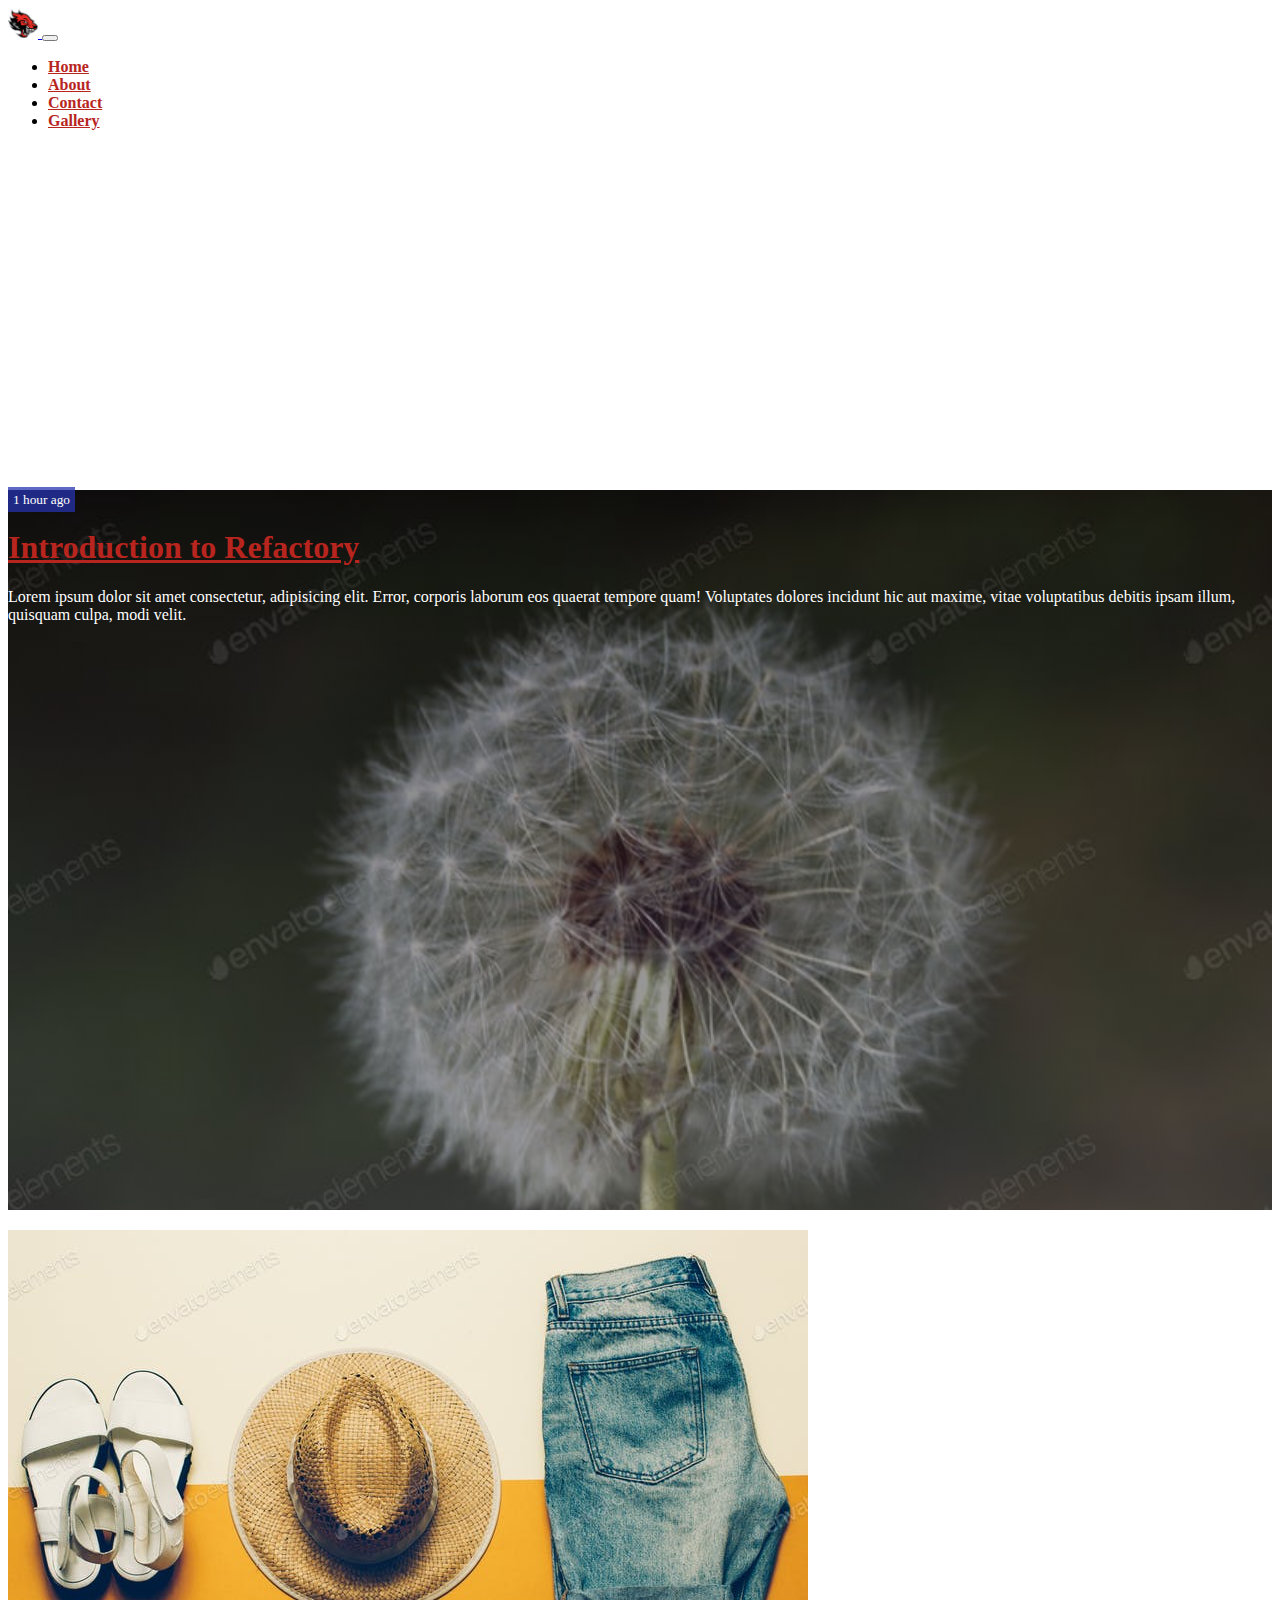
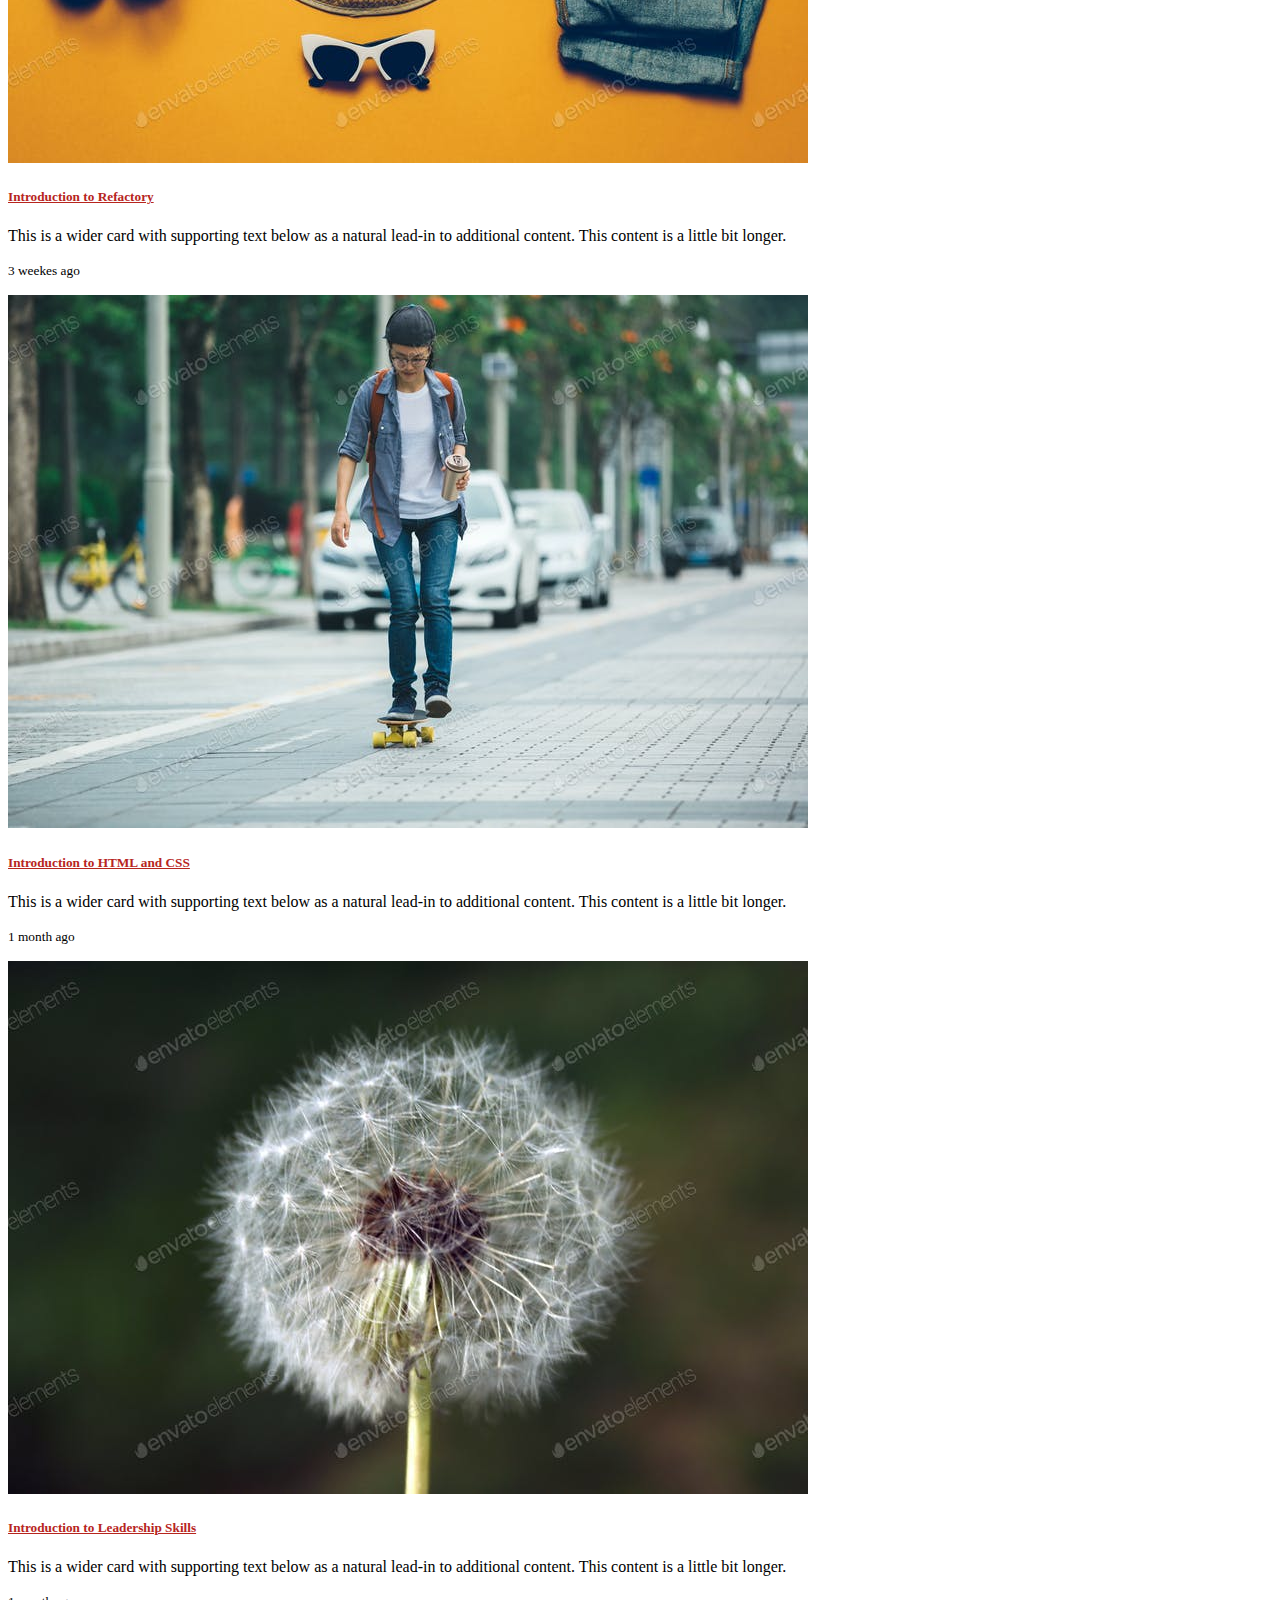
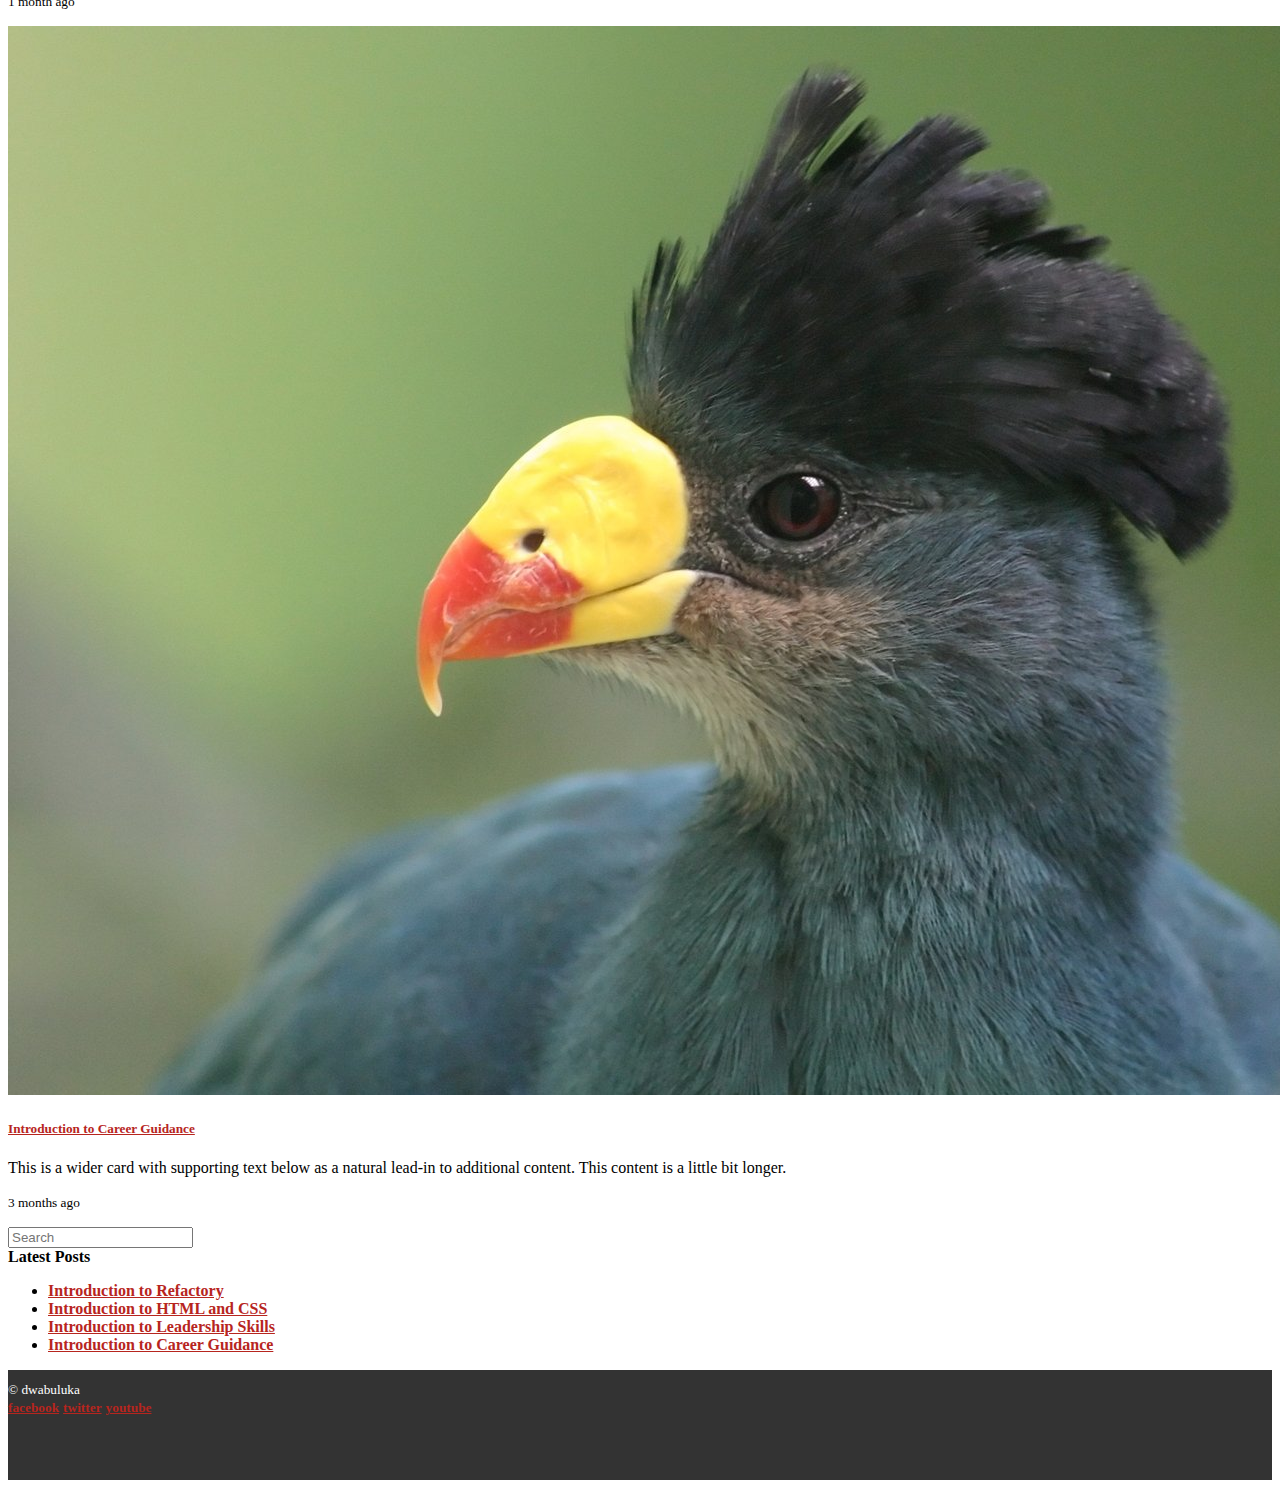
<file: index.html>
<!DOCTYPE html>
<html lang="en">
<head>
    <meta charset="UTF-8">
    <meta name="viewport" content="width=device-width, initial-scale=1.0">
    <link rel="stylesheet" href="https://stackpath.bootstrapcdn.com/bootstrap/4.5.0/css/bootstrap.min.css" integrity="sha384-9aIt2nRpC12Uk9gS9baDl411NQApFmC26EwAOH8WgZl5MYYxFfc+NcPb1dKGj7Sk" crossorigin="anonymous">
    <link rel="stylesheet" href="assets/css/custom.css">
    <title>Welcome - dwabuluka</title>
</head>
<body>
<div w3-include-html="includes/header.html"></div>
<main id="main">
    <section id="articles" class="">
        <div class="container-fluid">
            <div class="row">
                <div class="col-sm-12 home shadow">
                    <div class="container">
                        <div class="row">
                            <div class="col-sm-8 home-content">
                              <small>1 hour ago</small>
                                <h1><a href="single.html">Introduction to Refactory</a></h1>
                                <p class="lead">Lorem ipsum dolor sit amet consectetur, adipisicing elit. Error, corporis laborum eos quaerat tempore quam! Voluptates dolores incidunt hic aut maxime, vitae voluptatibus debitis ipsam illum, quisquam culpa, modi velit.</p>
                            </div>
                        </div>
                    </div>
                </div>
            </div>
        </div>
        <div class="container">
            <div class="row">
                <!-- main part -->
                <div class="col-sm-9">
                    <div class="card shadow rounded-0 mb-3" style="max-width: 100%;">
                        <div class="row no-gutters">
                          <div class="col-md-4">
                            <img src="assets/img/16122321470412.jpg" class="card-img rounded-0" alt="...">
                          </div>
                          <div class="col-md-8">
                            <div class="card-body">
                              <h5 class="card-title"><a href="single.html">Introduction to Refactory</a></h5>
                              <p class="card-text">This is a wider card with supporting text below as a natural lead-in to additional content. This content is a little bit longer.</p>
                              <p class="card-text"><small class="text-muted">3 weekes ago</small></p>
                            </div>
                          </div>
                        </div>
                      </div>

                      <div class="card shadow rounded-0 mb-3" style="max-width: 100%;">
                        <div class="row no-gutters">
                          <div class="col-md-4">
                            <img src="assets/img/skatebpard.jpg" class="card-img rounded-0" alt="...">
                          </div>
                          <div class="col-md-8">
                            <div class="card-body">
                              <h5 class="card-title"><a href="single.html">Introduction to HTML and CSS</a></h5>
                              <p class="card-text">This is a wider card with supporting text below as a natural lead-in to additional content. This content is a little bit longer.</p>
                              <p class="card-text"><small class="text-muted">1 month ago</small></p>
                            </div>
                          </div>
                        </div>
                      </div>

                      <div class="card shadow rounded-0 mb-3" style="max-width: 100%;">
                        <div class="row no-gutters">
                          <div class="col-md-4">
                            <img src="assets/img/IMG_3688.jpg" class="card-img rounded-0" alt="...">
                          </div>
                          <div class="col-md-8">
                            <div class="card-body">
                              <h5 class="card-title"><a href="single.html">Introduction to Leadership Skills</a></h5>
                              <p class="card-text">This is a wider card with supporting text below as a natural lead-in to additional content. This content is a little bit longer.</p>
                              <p class="card-text"><small class="text-muted">1 month ago</small></p>
                            </div>
                          </div>
                        </div>
                      </div>

                      <div class="card shadow rounded-0 mb-3" style="max-width: 100%;">
                        <div class="row no-gutters">
                          <div class="col-md-4">
                            <img src="assets/img/image-one.jpg" class="card-img rounded-0" alt="...">
                          </div>
                          <div class="col-md-8">
                            <div class="card-body">
                              <h5 class="card-title"><a href="single.html">Introduction to Career Guidance</a></h5>
                              <p class="card-text">This is a wider card with supporting text below as a natural lead-in to additional content. This content is a little bit longer.</p>
                              <p class="card-text"><small class="text-muted">3 months ago</small></p>
                            </div>
                          </div>
                        </div>
                      </div>
                </div>
                <!-- end of side part -->
    
                <!-- sidebar -->
                <div class="col-sm-3 mb-3">
                    <div w3-include-html="includes/sidebar.html"></div>
                </div>
                <!-- end of sidebar -->
            </div>
        </div>
    </section>
</main>   
<div w3-include-html="includes/footer.html"></div>
</body>
<script src="https://code.jquery.com/jquery-3.5.1.slim.min.js" integrity="sha384-DfXdz2htPH0lsSSs5nCTpuj/zy4C+OGpamoFVy38MVBnE+IbbVYUew+OrCXaRkfj" crossorigin="anonymous"></script>
<script src="https://cdn.jsdelivr.net/npm/popper.js@1.16.0/dist/umd/popper.min.js" integrity="sha384-Q6E9RHvbIyZFJoft+2mJbHaEWldlvI9IOYy5n3zV9zzTtmI3UksdQRVvoxMfooAo" crossorigin="anonymous"></script>
<script src="https://stackpath.bootstrapcdn.com/bootstrap/4.5.0/js/bootstrap.min.js" integrity="sha384-OgVRvuATP1z7JjHLkuOU7Xw704+h835Lr+6QL9UvYjZE3Ipu6Tp75j7Bh/kR0JKI" crossorigin="anonymous"></script>
<script src="assets/js/includer.js"></script>
</html>
</file>
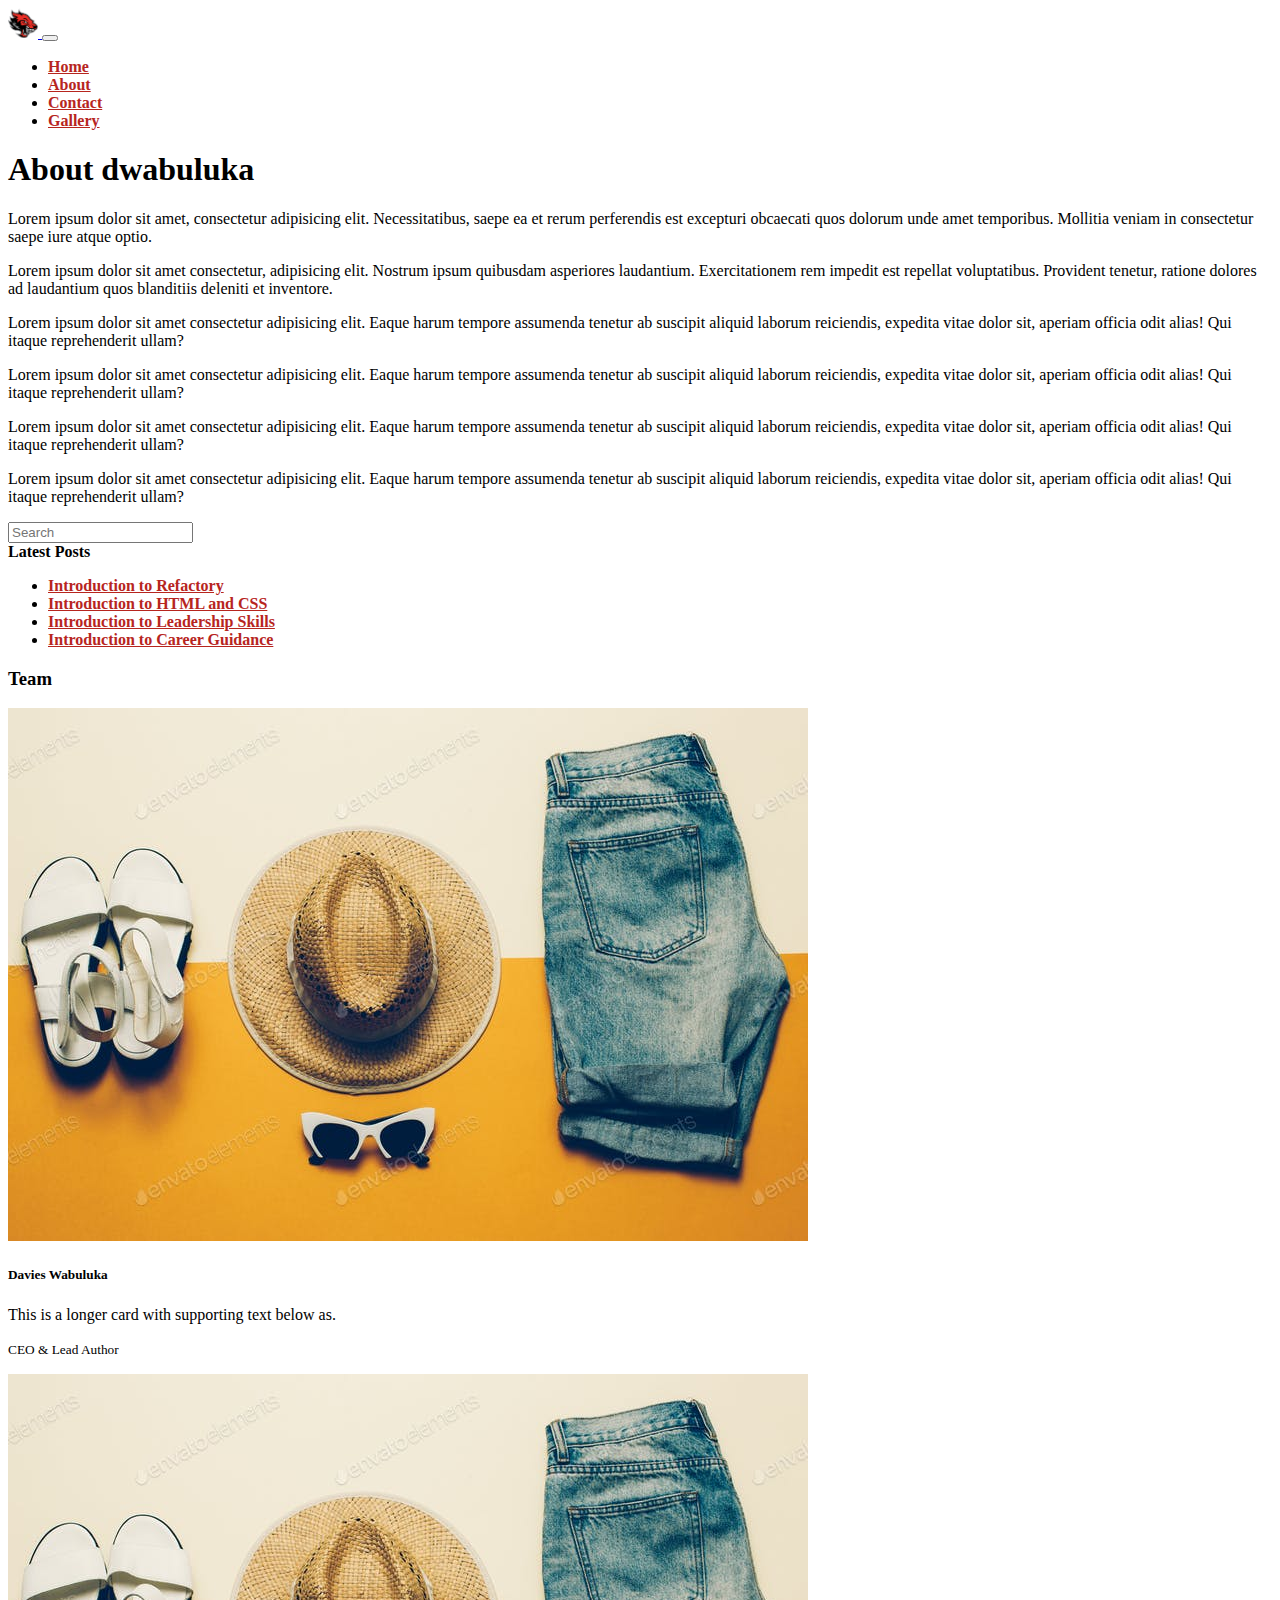
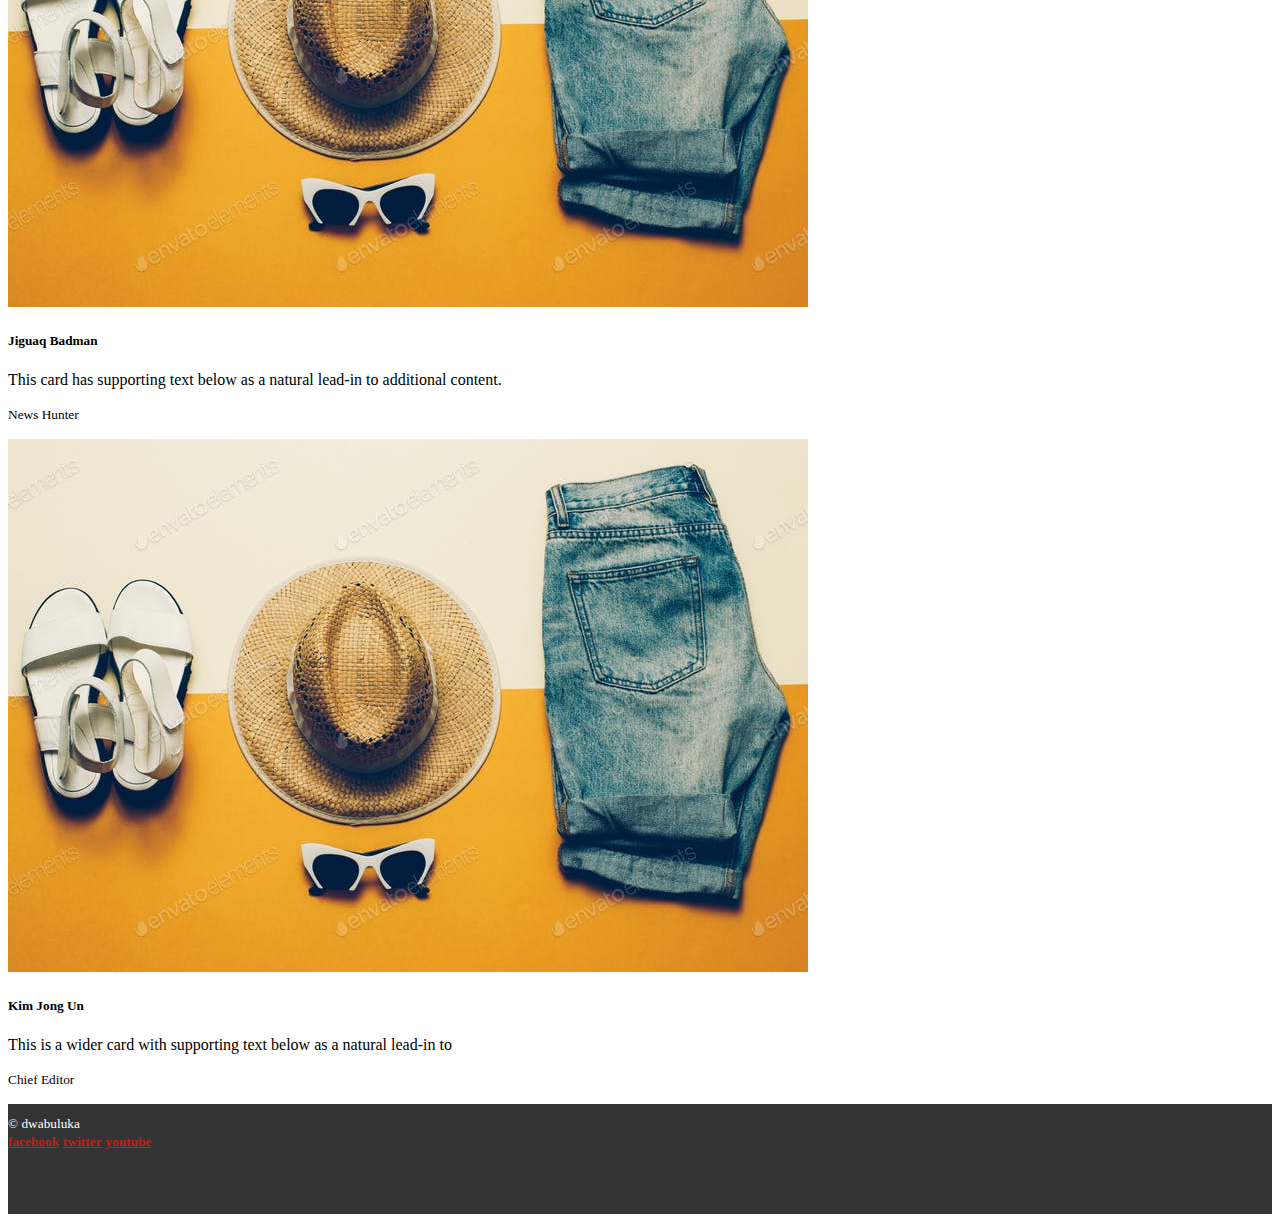
<file: about.html>
<!DOCTYPE html>
<html lang="en">
<head>
    <meta charset="UTF-8">
    <meta name="viewport" content="width=device-width, initial-scale=1.0">
    <link rel="stylesheet" href="https://stackpath.bootstrapcdn.com/bootstrap/4.5.0/css/bootstrap.min.css" integrity="sha384-9aIt2nRpC12Uk9gS9baDl411NQApFmC26EwAOH8WgZl5MYYxFfc+NcPb1dKGj7Sk" crossorigin="anonymous">
    <link rel="stylesheet" href="assets/css/custom.css">
    <title>About - dwabuluka</title>
</head>
<body>
<div w3-include-html="includes/header.html"></div>
<main id="main">
    <section id="articles" class="">
        <div class="container">
            <div class="row mt-3">
                <!-- main part -->
                <div class="col-sm-12">
                    <div class="row">
                        <div class="col-sm-12">
                            <div class="row">
                                <div class="col-md-12">
                                  <div class="row">
                                    <div class="col-sm-9 text-right">
                                      <h1>About dwabuluka</h1>

                                      <p class="lead">Lorem ipsum dolor sit amet, consectetur adipisicing elit. Necessitatibus, saepe ea et rerum perferendis est excepturi obcaecati quos dolorum unde amet temporibus. Mollitia veniam in consectetur saepe iure atque optio.</p>

                                      <p>Lorem ipsum dolor sit amet consectetur, adipisicing elit. Nostrum ipsum quibusdam asperiores laudantium. Exercitationem rem impedit est repellat voluptatibus. Provident tenetur, ratione dolores ad laudantium quos blanditiis deleniti et inventore.</p>
                                      <p>Lorem ipsum dolor sit amet consectetur adipisicing elit. Eaque harum tempore assumenda tenetur ab suscipit aliquid laborum reiciendis, expedita vitae dolor sit, aperiam officia odit alias! Qui itaque reprehenderit ullam?</p>

                                      <p>Lorem ipsum dolor sit amet consectetur adipisicing elit. Eaque harum tempore assumenda tenetur ab suscipit aliquid laborum reiciendis, expedita vitae dolor sit, aperiam officia odit alias! Qui itaque reprehenderit ullam?</p>
                                      <p>Lorem ipsum dolor sit amet consectetur adipisicing elit. Eaque harum tempore assumenda tenetur ab suscipit aliquid laborum reiciendis, expedita vitae dolor sit, aperiam officia odit alias! Qui itaque reprehenderit ullam?</p>
                                      <p>Lorem ipsum dolor sit amet consectetur adipisicing elit. Eaque harum tempore assumenda tenetur ab suscipit aliquid laborum reiciendis, expedita vitae dolor sit, aperiam officia odit alias! Qui itaque reprehenderit ullam?</p>
                                    </div>
                                    <div class="col-sm-3">
                                      <div w3-include-html="includes/sidebar.html"></div>
                                    </div>
                                  </div>
                                </div>
                            </div>
                        </div>
                        <div class="col-sm-12 text-center">
                            <h3>Team</h3>
                        </div>
                        <div class="col-sm-12 mt-3 mb-2">
                            <div class="card-deck">
                                <div class="card shadow rounded-0">
                                  <img src="assets/img/16122321470412.jpg" class="card-img-top rounded-0" alt="...">
                                  <div class="card-body">
                                    <h5 class="card-title">Davies Wabuluka</h5>
                                    <p class="card-text">This is a longer card with supporting text below as.</p>
                                    <p class="card-text"><small class="text-muted">CEO &amp; Lead Author</small></p>
                                  </div>
                                </div>
                                <div class="card shadow rounded-0">
                                  <img src="assets/img/16122321470412.jpg" class="card-img-top rounded-0" alt="...">
                                  <div class="card-body">
                                    <h5 class="card-title">Jiguaq Badman</h5>
                                    <p class="card-text">This card has supporting text below as a natural lead-in to additional content.</p>
                                    <p class="card-text"><small class="text-muted">News Hunter</small></p>
                                  </div>
                                </div>
                                <div class="card shadow rounded-0">
                                  <img src="assets/img/16122321470412.jpg" class="card-img-top rounded-0" alt="...">
                                  <div class="card-body">
                                    <h5 class="card-title">Kim Jong Un</h5>
                                    <p class="card-text">This is a wider card with supporting text below as a natural lead-in to</p>
                                    <p class="card-text"><small class="text-muted">Chief Editor</small></p>
                                  </div>
                                </div>
                              </div>
                        </div>

                    </div>
                </div>
                <!-- end of side part -->
    
            </div>
        </div>
    </section>
</main>   
<div w3-include-html="includes/footer.html"></div>
</body>
<script src="https://code.jquery.com/jquery-3.5.1.slim.min.js" integrity="sha384-DfXdz2htPH0lsSSs5nCTpuj/zy4C+OGpamoFVy38MVBnE+IbbVYUew+OrCXaRkfj" crossorigin="anonymous"></script>
<script src="https://cdn.jsdelivr.net/npm/popper.js@1.16.0/dist/umd/popper.min.js" integrity="sha384-Q6E9RHvbIyZFJoft+2mJbHaEWldlvI9IOYy5n3zV9zzTtmI3UksdQRVvoxMfooAo" crossorigin="anonymous"></script>
<script src="https://stackpath.bootstrapcdn.com/bootstrap/4.5.0/js/bootstrap.min.js" integrity="sha384-OgVRvuATP1z7JjHLkuOU7Xw704+h835Lr+6QL9UvYjZE3Ipu6Tp75j7Bh/kR0JKI" crossorigin="anonymous"></script>
<script src="assets/js/includer.js"></script>
</html>
</file>
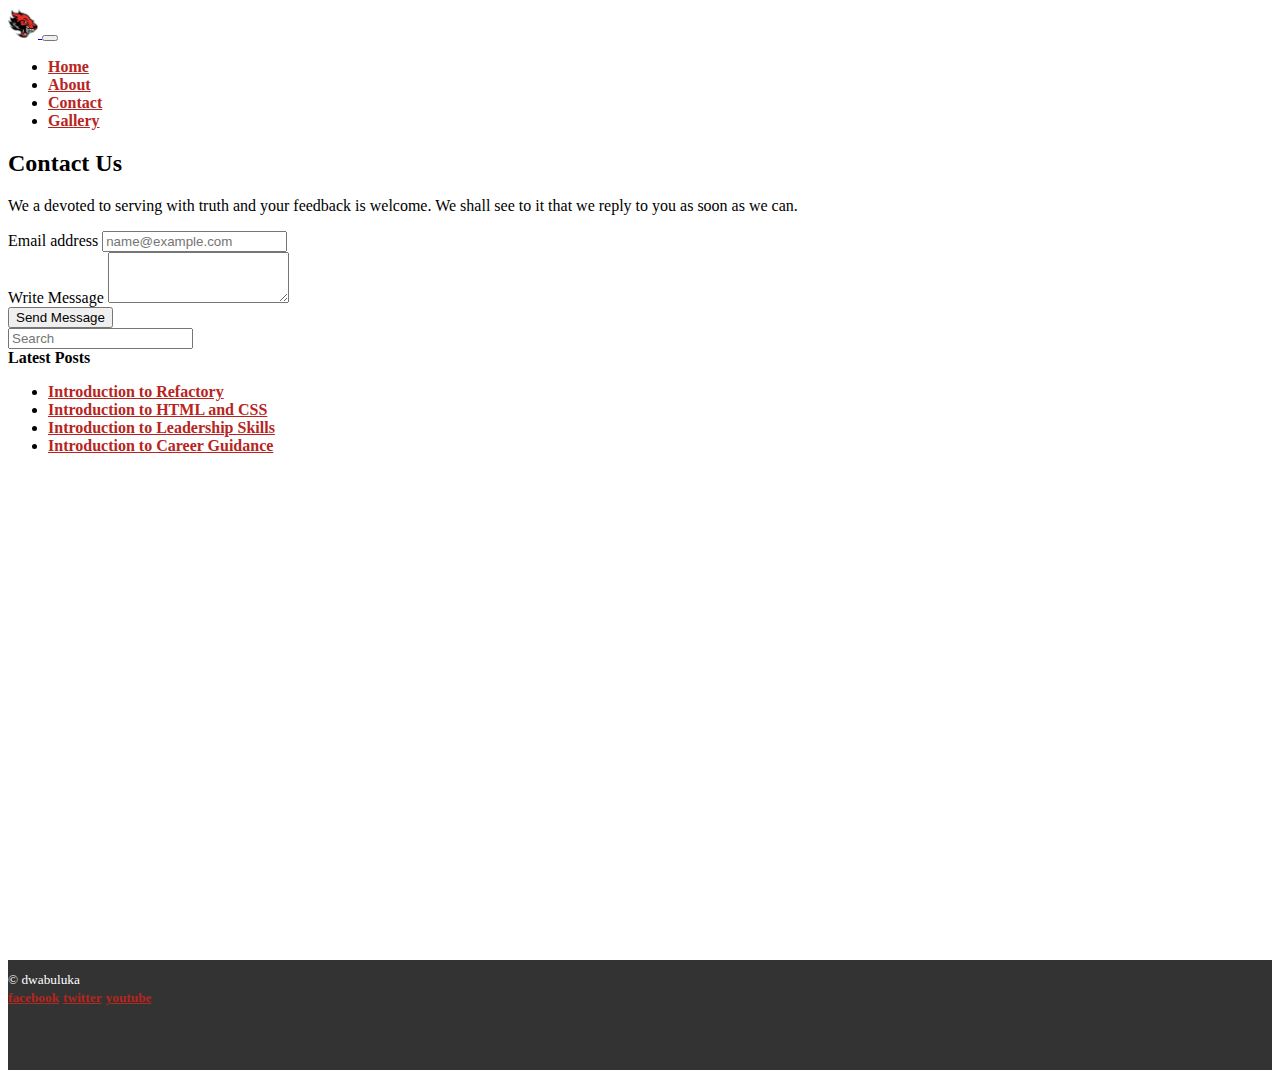
<file: contact.html>
<!DOCTYPE html>
<html lang="en">
<head>
    <meta charset="UTF-8">
    <meta name="viewport" content="width=device-width, initial-scale=1.0">
    <link rel="stylesheet" href="https://stackpath.bootstrapcdn.com/bootstrap/4.5.0/css/bootstrap.min.css" integrity="sha384-9aIt2nRpC12Uk9gS9baDl411NQApFmC26EwAOH8WgZl5MYYxFfc+NcPb1dKGj7Sk" crossorigin="anonymous">
    <link rel="stylesheet" href="assets/css/custom.css">
    <title>Contact - Blog Spot</title>
</head>
<body>
<div w3-include-html="includes/header.html"></div>
<main id="main">
    <section id="articles" class="">
        <div class="container">
            <div class="row mt-3">
                <!-- main part -->
                <div class="col-sm-9">
                    <div class="row">
                        <div class="col-sm-12">
                            <h2>Contact Us</h2>
                            <p class="lead">We a devoted to serving with truth and your feedback is welcome. We shall see to it that we reply to you as soon as we can.</p>
                        </div>
                        <div class="col-sm-12 mb-2">
                            <form>
                                <div class="form-group">
                                    <label for="exampleFormControlInput1">Email address</label>
                                    <input type="email" class="form-control shadow rounded-0" id="exampleFormControlInput1" placeholder="name@example.com">
                                </div>                        
                                <div class="form-group">
                                    <label for="exampleFormControlTextarea1">Write Message</label>
                                    <textarea class="form-control shadow rounded-0" id="exampleFormControlTextarea1" rows="3"></textarea>
                                </div>
                                <button type="button" class="btn btn-success btn-lg btn-block rounded-0 shadow">Send Message</button>
                            </form>
                        </div>
                    </div>
                </div>
                <!-- end of side part -->
    
                <!-- sidebar -->
                <div class="col-sm-3 mb-3">
                    <div w3-include-html="includes/sidebar.html"></div>
                </div>
                <!-- end of sidebar -->
            </div>
        </div>
    </section>
</main>   
<div w3-include-html="includes/footer.html"></div>
</body>
<script src="https://code.jquery.com/jquery-3.5.1.slim.min.js" integrity="sha384-DfXdz2htPH0lsSSs5nCTpuj/zy4C+OGpamoFVy38MVBnE+IbbVYUew+OrCXaRkfj" crossorigin="anonymous"></script>
<script src="https://cdn.jsdelivr.net/npm/popper.js@1.16.0/dist/umd/popper.min.js" integrity="sha384-Q6E9RHvbIyZFJoft+2mJbHaEWldlvI9IOYy5n3zV9zzTtmI3UksdQRVvoxMfooAo" crossorigin="anonymous"></script>
<script src="https://stackpath.bootstrapcdn.com/bootstrap/4.5.0/js/bootstrap.min.js" integrity="sha384-OgVRvuATP1z7JjHLkuOU7Xw704+h835Lr+6QL9UvYjZE3Ipu6Tp75j7Bh/kR0JKI" crossorigin="anonymous"></script>
<script src="assets/js/includer.js"></script>
</html>
</file>
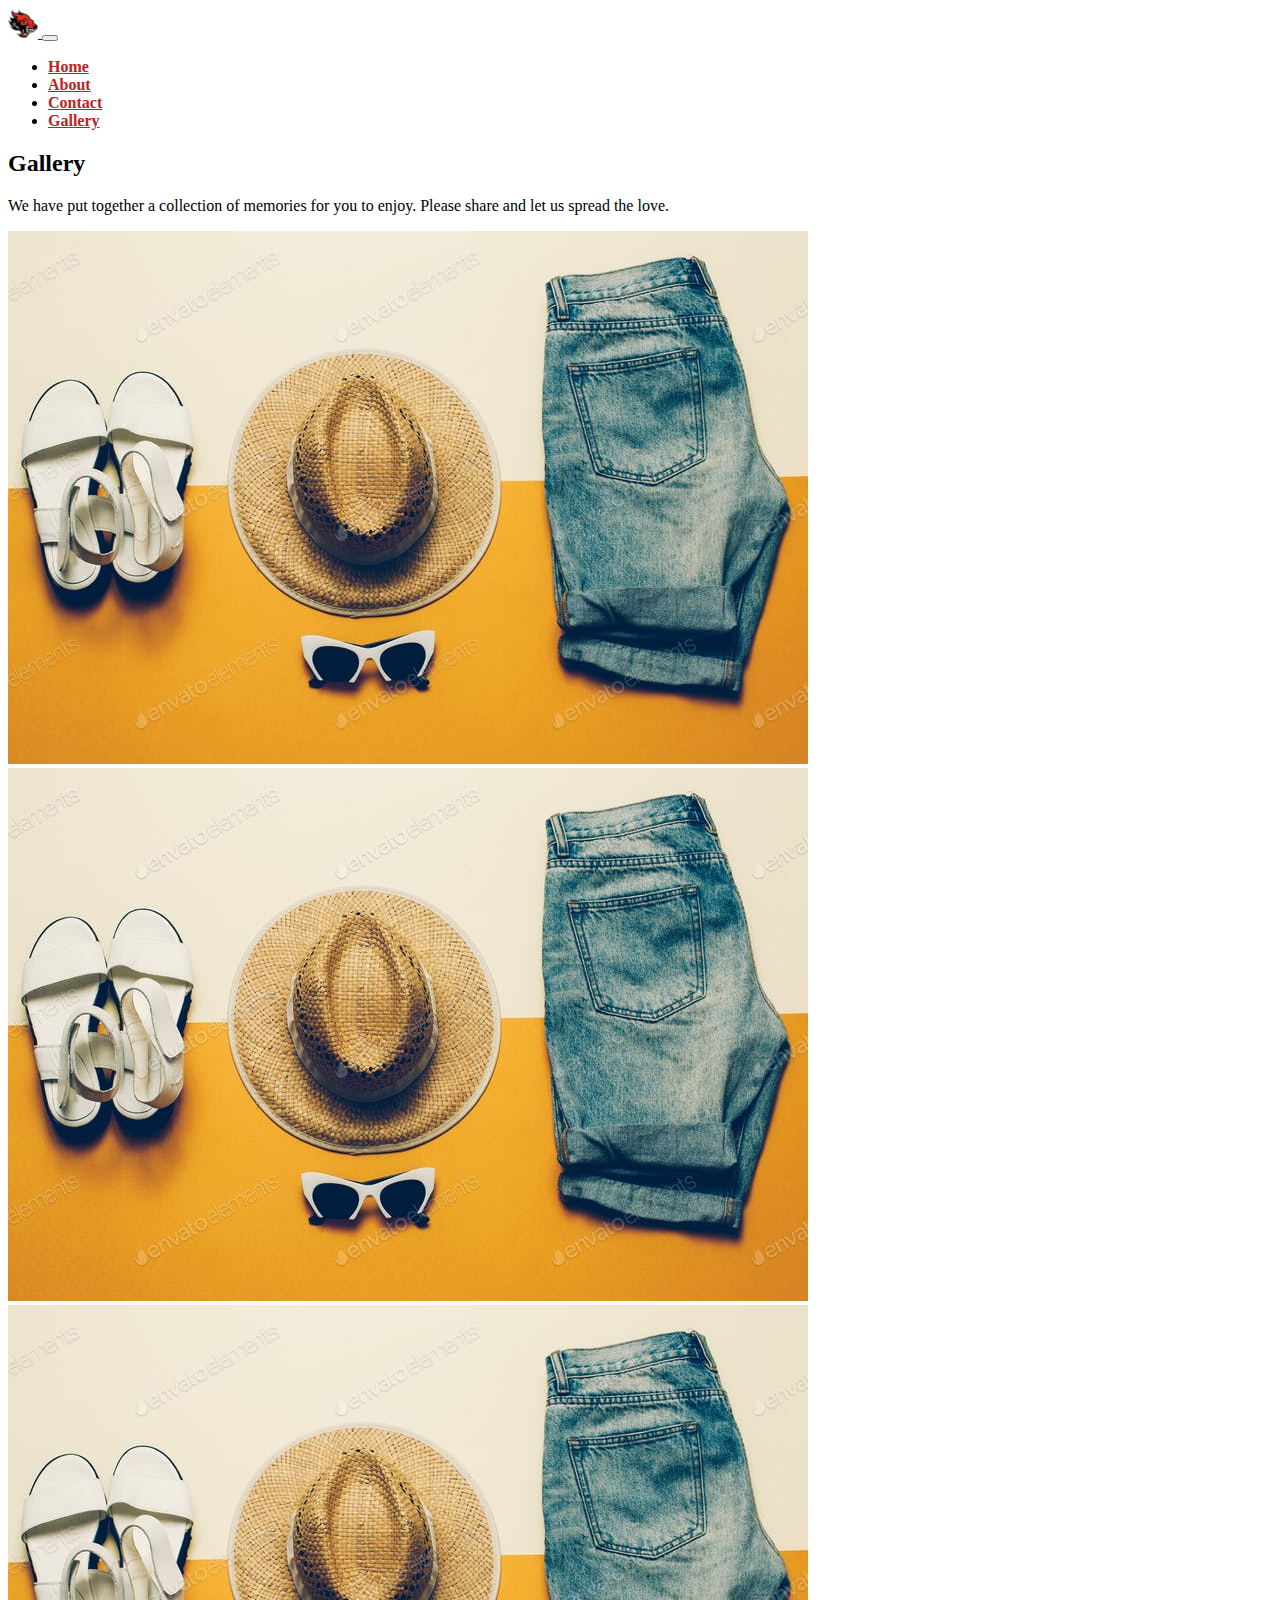
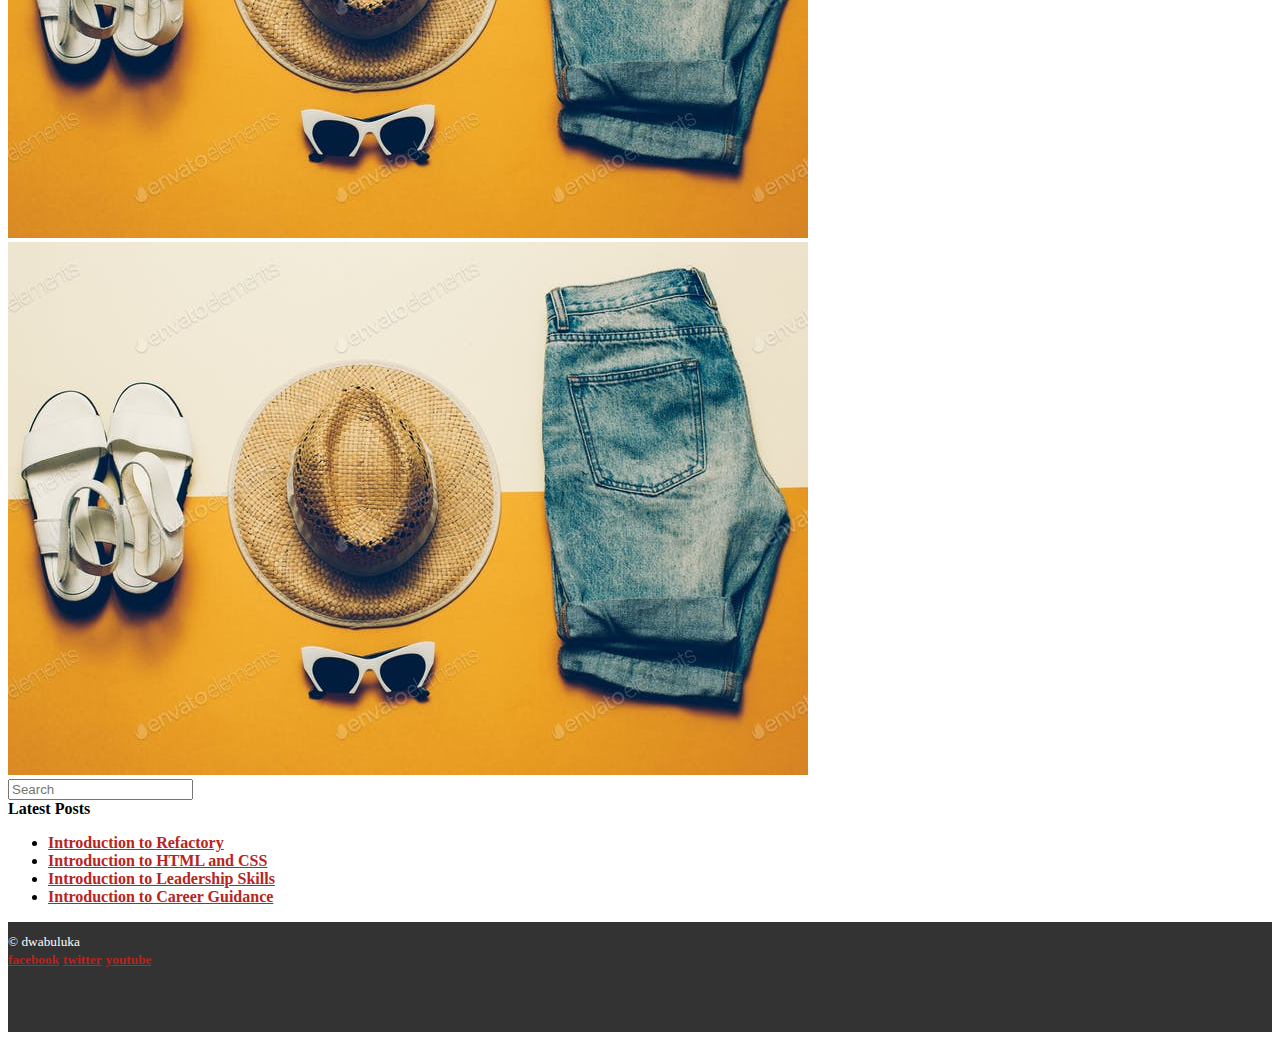
<file: gallery.html>
<!DOCTYPE html>
<html lang="en">
<head>
    <meta charset="UTF-8">
    <meta name="viewport" content="width=device-width, initial-scale=1.0">
    <link rel="stylesheet" href="https://stackpath.bootstrapcdn.com/bootstrap/4.5.0/css/bootstrap.min.css" integrity="sha384-9aIt2nRpC12Uk9gS9baDl411NQApFmC26EwAOH8WgZl5MYYxFfc+NcPb1dKGj7Sk" crossorigin="anonymous">
    <link rel="stylesheet" href="assets/css/custom.css">
    <title>Gallery - dwabuluka</title>
</head>
<body>
<div w3-include-html="includes/header.html"></div>
<main id="main">
    <section id="articles" class="">
        <div class="container">
            <div class="row mt-3">
                <!-- main part -->
                <div class="col-sm-9">
                    <div class="row">
                        <div class="col-sm-12">
                            <h2>Gallery</h2>
                            <p class="lead">We have put together a collection of memories for you to enjoy. Please share and let us spread the love.</p>
                        </div>
                        <div class="col-sm-12 mb-2">
                            <div class="row">
                                <div class="col-sm-6 mb-3">
                                  <div class="card shadow rounded-0">
                                    <img src="assets/img/16122321470412.jpg" class="card-img rounded-0" alt="...">
                                    
                                  </div>
                                </div>
                                <div class="col-sm-6 mb-3">
                                  <div class="card shadow rounded-0">
                                    <img src="assets/img/16122321470412.jpg" class="card-img rounded-0" alt="...">
                                  </div>
                                </div>
                            </div>
                            <div class="row mt-4">
                                <div class="col-sm-6 mb-3">
                                  <div class="card shadow rounded-0">
                                    <img src="assets/img/16122321470412.jpg" class="card-img rounded-0" alt="...">
                                    
                                  </div>
                                </div>
                                <div class="col-sm-6 mb-3">
                                  <div class="card shadow rounded-0">
                                    <img src="assets/img/16122321470412.jpg" class="card-img rounded-0" alt="...">
                                  </div>
                                </div>
                            </div>
                        </div>
                    </div>
                </div>
                <!-- end of side part -->
    
                <!-- sidebar -->
                <div class="col-sm-3 mb-3">
                    <div w3-include-html="includes/sidebar.html"></div>
                </div>
                <!-- end of sidebar -->
            </div>
        </div>
    </section>
</main>   
<div w3-include-html="includes/footer.html"></div>
</body>
<script src="https://code.jquery.com/jquery-3.5.1.slim.min.js" integrity="sha384-DfXdz2htPH0lsSSs5nCTpuj/zy4C+OGpamoFVy38MVBnE+IbbVYUew+OrCXaRkfj" crossorigin="anonymous"></script>
<script src="https://cdn.jsdelivr.net/npm/popper.js@1.16.0/dist/umd/popper.min.js" integrity="sha384-Q6E9RHvbIyZFJoft+2mJbHaEWldlvI9IOYy5n3zV9zzTtmI3UksdQRVvoxMfooAo" crossorigin="anonymous"></script>
<script src="https://stackpath.bootstrapcdn.com/bootstrap/4.5.0/js/bootstrap.min.js" integrity="sha384-OgVRvuATP1z7JjHLkuOU7Xw704+h835Lr+6QL9UvYjZE3Ipu6Tp75j7Bh/kR0JKI" crossorigin="anonymous"></script>
<script src="assets/js/includer.js"></script>
</html>
</file>
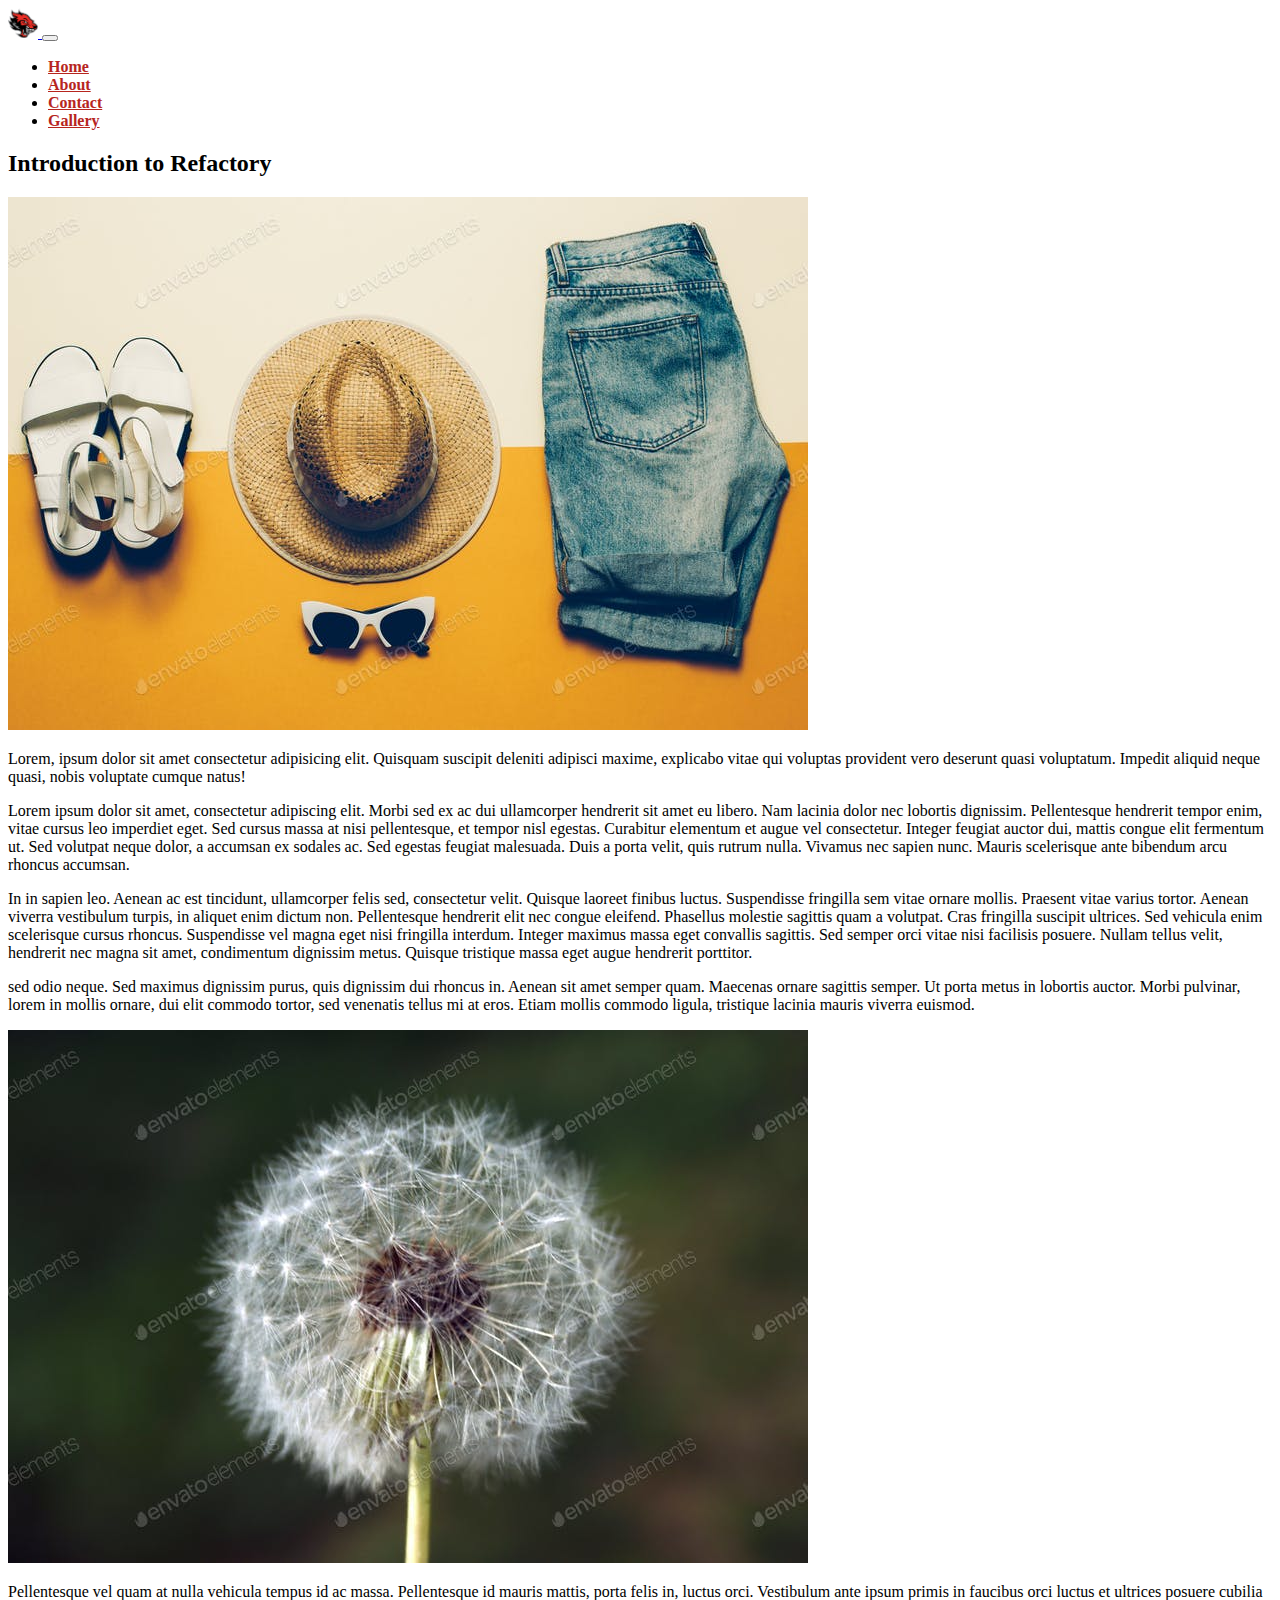
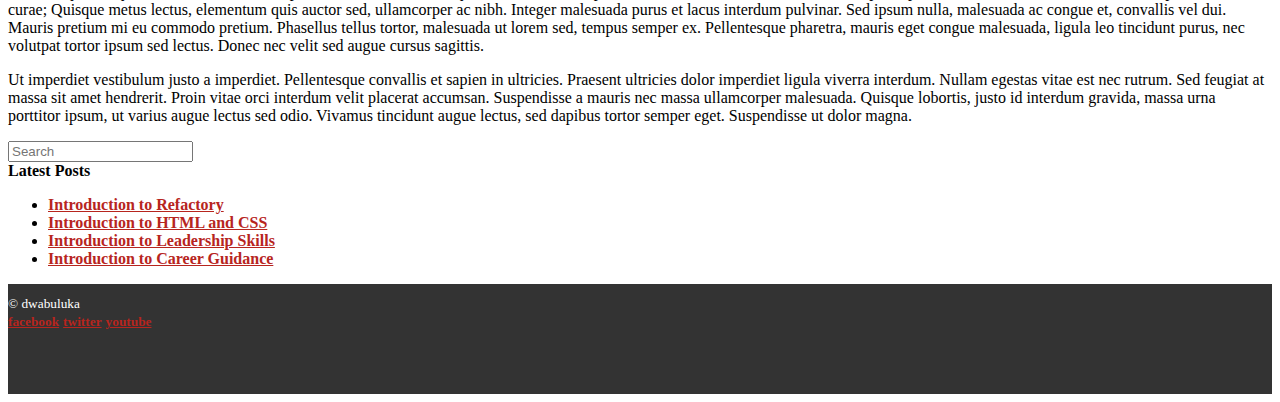
<file: single.html>
<!DOCTYPE html>
<html lang="en">
<head>
    <meta charset="UTF-8">
    <meta name="viewport" content="width=device-width, initial-scale=1.0">
    <link rel="stylesheet" href="https://stackpath.bootstrapcdn.com/bootstrap/4.5.0/css/bootstrap.min.css" integrity="sha384-9aIt2nRpC12Uk9gS9baDl411NQApFmC26EwAOH8WgZl5MYYxFfc+NcPb1dKGj7Sk" crossorigin="anonymous">
    <link rel="stylesheet" href="assets/css/custom.css">
    <title>Introduction to Refactory - dwabuluka</title>
</head>
<body>
<div w3-include-html="includes/header.html"></div>
<main id="main">
    <section id="articles" class="">
        <div class="container">
            <div class="row mt-3">
                <!-- main part -->
                <div class="col-sm-9">
                    <div class="row">
                        <div class="col-sm-12">                            
                            <h2>Introduction to Refactory</h2>
                        </div>
                        <div class="col-sm-12">
                            <img src="assets/img/16122321470412.jpg" class="img-fluid" alt="Responsive image">
                        </div>
                        <div class="col-sm-12">
                            <p>Lorem, ipsum dolor sit amet consectetur adipisicing elit. Quisquam suscipit deleniti adipisci maxime, explicabo vitae qui voluptas provident vero deserunt quasi voluptatum. Impedit aliquid neque quasi, nobis voluptate cumque natus!</p>
                            <p>Lorem ipsum dolor sit amet, consectetur adipiscing elit. Morbi sed ex ac dui ullamcorper hendrerit sit amet eu libero. Nam lacinia dolor nec lobortis dignissim. Pellentesque hendrerit tempor enim, vitae cursus leo imperdiet eget. Sed cursus massa at nisi pellentesque, et tempor nisl egestas. Curabitur elementum et augue vel consectetur. Integer feugiat auctor dui, mattis congue elit fermentum ut. Sed volutpat neque dolor, a accumsan ex sodales ac. Sed egestas feugiat malesuada. Duis a porta velit, quis rutrum nulla. Vivamus nec sapien nunc. Mauris scelerisque ante bibendum arcu rhoncus accumsan.
                            </p>

                                <p>In in sapien leo. Aenean ac est tincidunt, ullamcorper felis sed, consectetur velit. Quisque laoreet finibus luctus. Suspendisse fringilla sem vitae ornare mollis. Praesent vitae varius tortor. Aenean viverra vestibulum turpis, in aliquet enim dictum non. Pellentesque hendrerit elit nec congue eleifend. Phasellus molestie sagittis quam a volutpat. Cras fringilla suscipit ultrices. Sed vehicula enim scelerisque cursus rhoncus. Suspendisse vel magna eget nisi fringilla interdum. Integer maximus massa eget convallis sagittis. Sed semper orci vitae nisi facilisis posuere. Nullam tellus velit, hendrerit nec magna sit amet, condimentum dignissim metus. Quisque tristique massa eget augue hendrerit porttitor.</p>
                                
                                <p> sed odio neque. Sed maximus dignissim purus, quis dignissim dui rhoncus in. Aenean sit amet semper quam. Maecenas ornare sagittis semper. Ut porta metus in lobortis auctor. Morbi pulvinar, lorem in mollis ornare, dui elit commodo tortor, sed venenatis tellus mi at eros. Etiam mollis commodo ligula, tristique lacinia mauris viverra euismod.</p>
                                <img src="assets/img/IMG_3688.jpg" class="img-fluid" alt="Responsive image">
                                
                                <p>Pellentesque vel quam at nulla vehicula tempus id ac massa. Pellentesque id mauris mattis, porta felis in, luctus orci. Vestibulum ante ipsum primis in faucibus orci luctus et ultrices posuere cubilia curae; Quisque metus lectus, elementum quis auctor sed, ullamcorper ac nibh. Integer malesuada purus et lacus interdum pulvinar. Sed ipsum nulla, malesuada ac congue et, convallis vel dui. Mauris pretium mi eu commodo pretium. Phasellus tellus tortor, malesuada ut lorem sed, tempus semper ex. Pellentesque pharetra, mauris eget congue malesuada, ligula leo tincidunt purus, nec volutpat tortor ipsum sed lectus. Donec nec velit sed augue cursus sagittis.</p>
                                
                                <p>Ut imperdiet vestibulum justo a imperdiet. Pellentesque convallis et sapien in ultricies. Praesent ultricies dolor imperdiet ligula viverra interdum. Nullam egestas vitae est nec rutrum. Sed feugiat at massa sit amet hendrerit. Proin vitae orci interdum velit placerat accumsan. Suspendisse a mauris nec massa ullamcorper malesuada. Quisque lobortis, justo id interdum gravida, massa urna porttitor ipsum, ut varius augue lectus sed odio. Vivamus tincidunt augue lectus, sed dapibus tortor semper eget. Suspendisse ut dolor magna.</p>
                        </div>
                    </div>
                </div>
                <!-- end of side part -->
    
                <!-- sidebar -->
                <div class="col-sm-3 mb-3">
                    <div w3-include-html="includes/sidebar.html"></div>
                </div>
                <!-- end of sidebar -->
            </div>
        </div>
    </section>
</main>   
<div w3-include-html="includes/footer.html"></div>
</body>
<script src="https://code.jquery.com/jquery-3.5.1.slim.min.js" integrity="sha384-DfXdz2htPH0lsSSs5nCTpuj/zy4C+OGpamoFVy38MVBnE+IbbVYUew+OrCXaRkfj" crossorigin="anonymous"></script>
<script src="https://cdn.jsdelivr.net/npm/popper.js@1.16.0/dist/umd/popper.min.js" integrity="sha384-Q6E9RHvbIyZFJoft+2mJbHaEWldlvI9IOYy5n3zV9zzTtmI3UksdQRVvoxMfooAo" crossorigin="anonymous"></script>
<script src="https://stackpath.bootstrapcdn.com/bootstrap/4.5.0/js/bootstrap.min.js" integrity="sha384-OgVRvuATP1z7JjHLkuOU7Xw704+h835Lr+6QL9UvYjZE3Ipu6Tp75j7Bh/kR0JKI" crossorigin="anonymous"></script>
<script src="assets/js/includer.js"></script>
</html>
</file>
<file: assets/css/custom.css>
nav ul li a{
    font-weight: 900;
    color: #B7251E !important;
    
}
nav ul li a:hover{
    color: #fff !important;
    transition: 0.4s !important;
}
#main{
    min-height: 90vh;
}
article{
    height: 100px;
}
.custom-img img{
    width: 100%;
    height: 50% !important;
}
.home{
    background: linear-gradient(to top, rgba(70,70,70,0.5), rgba(10, 0, 0, 0.5)), url(../img/IMG_3688.jpg);
    background-repeat: no-repeat;
    background-size: cover;
    height: 80vh;
    margin-bottom: 20px;
}
.home .home-content{
    color: #fff;
    margin-top: 40vh;
}
.home .home-content h1 a{
    color: #B7251E;
    font-weight: 900;
}
.home .home-content h1 a:hover{
    color: rgb(38, 52, 175);
    text-decoration: none;
    transition: 0.4s;
}
.home .home-content small{
    background: rgba(38, 52, 175, 0.74);
    padding: 5px;
    color: #fff;
}
.card h5 a{
    color: #B7251E;
    
}
.card h5 a:hover{
    color: rgb(38, 52, 175);
    text-decoration: none;
    transition: 0.4s;
}
.card:hover{
    opacity: 0.9;
}
.sidebar ul li a{
    color: #B7251E;
    font-weight: 800;
}
.sidebar ul li a:hover{
    color: rgb(38, 52, 175);
    text-decoration: none;
    transition: 0.4s;
}
footer{
    background: #333;
    color: #fff;
    padding-top: 10px;
    min-height: 100px;
}
footer small a{
    color: #B7251E;
    font-weight: 700;
}
footer small a:hover{
    color: rgb(247, 247, 247);
    text-decoration: none;
    transition: 0.4s;
}
@media screen and (max-width: 992px) {
    .home{
        height: 40vh;
        background-size: 100% 100%;
    }
    .home .home-content{
        color: #fff;
        margin-top: 20vh;
    } 
    .home .home-content h1 a{
        padding: 5px;
        color: rgb(255, 196, 0);
        background-color: rgba(29, 9, 119, 0.644);
    }
    .home .home-content p{
        display: none;
    }
}
</file>
